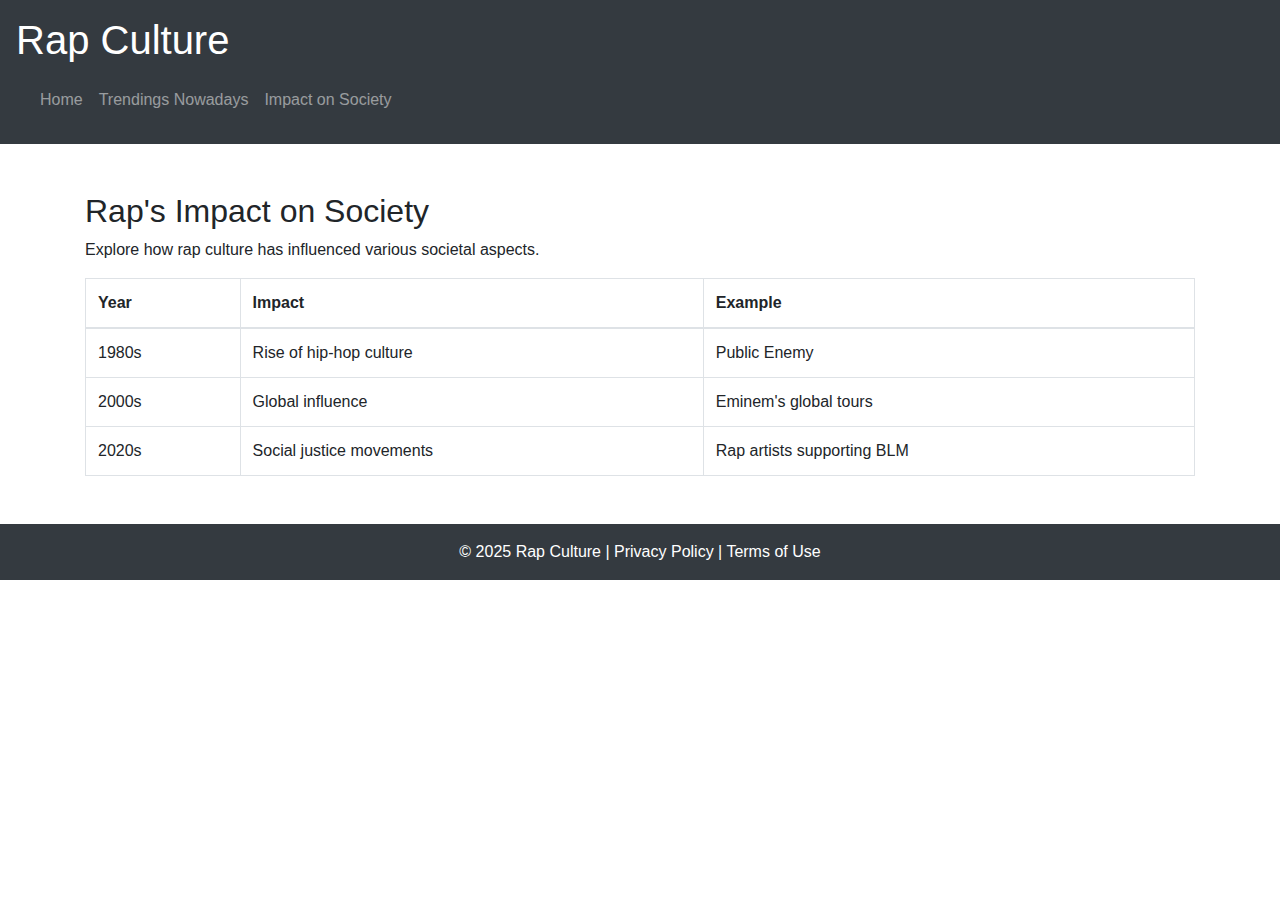
<file: impact.html>
<!DOCTYPE html>
<html lang="en">
<head>
    <meta charset="UTF-8">
    <meta name="viewport" content="width=device-width, initial-scale=1.0">
    <title>Rap Culture - Impact on Society</title>
    <link href="https://maxcdn.bootstrapcdn.com/bootstrap/4.5.2/css/bootstrap.min.css" rel="stylesheet">
</head>
<body>
    <header class="container-fluid bg-dark text-white p-3">
        <h1>Rap Culture</h1>
        <nav class="navbar navbar-expand-sm bg-dark navbar-dark">
            <ul class="navbar-nav">
                <li class="nav-item"><a class="nav-link" href="index.html">Home</a></li>
                <li class="nav-item"><a class="nav-link" href="trending.html">Trendings Nowadays</a></li>
                <li class="nav-item"><a class="nav-link" href="impact.html">Impact on Society</a></li>
            </ul>
        </nav>
    </header>

    <div class="container my-5">
        <h2>Rap's Impact on Society</h2>
        <p>Explore how rap culture has influenced various societal aspects.</p>
        <table class="table table-bordered">
            <thead>
                <tr>
                    <th>Year</th>
                    <th>Impact</th>
                    <th>Example</th>
                </tr>
            </thead>
            <tbody>
                <tr>
                    <td>1980s</td>
                    <td>Rise of hip-hop culture</td>
                    <td>Public Enemy</td>
                </tr>
                <tr>
                    <td>2000s</td>
                    <td>Global influence</td>
                    <td>Eminem's global tours</td>
                </tr>
                <tr>
                    <td>2020s</td>
                    <td>Social justice movements</td>
                    <td>Rap artists supporting BLM</td>
                </tr>
            </tbody>
        </table>
    </div>

    <footer class="text-center bg-dark text-white p-3">
        &copy; 2025 Rap Culture | Privacy Policy | Terms of Use
    </footer>

    <script src="https://code.jquery.com/jquery-3.5.1.slim.min.js"></script>
    <script src="https://cdn.jsdelivr.net/npm/@popperjs/core@2.9.3/dist/umd/popper.min.js"></script>
    <script src="https://maxcdn.bootstrapcdn.com/bootstrap/4.5.2/js/bootstrap.min.js"></script>
</body>
</html>
</file>
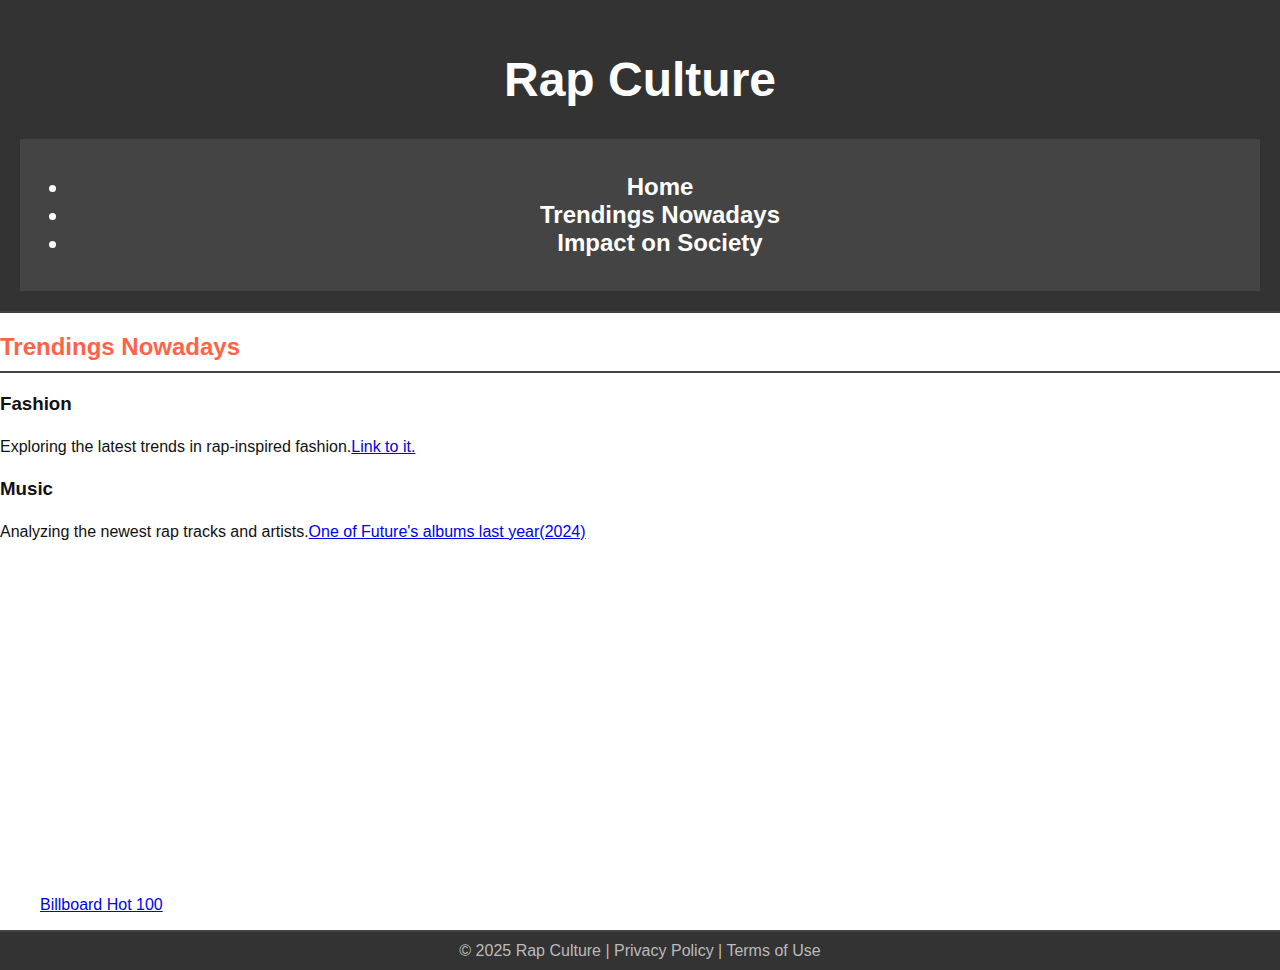
<file: trending.html>
<!DOCTYPE html>
<html lang="en">
<head>
    <meta charset="UTF-8">
    <meta name="viewport" content="width=device-width, initial-scale=1.0">
    <title>Rap Culture - Trendings Nowadays</title>
    <link rel="stylesheet" href="styles/stylestrending.css">
</head>
<body>
    <header class="container-fluid bg-dark text-white p-3">
        <h1>Rap Culture</h1>
        <nav class="navbar navbar-expand-sm bg-dark navbar-dark">
            <ul class="navbar-nav">
                <li class="nav-item"><a class="nav-link" href="index.html">Home</a></li>
                <li class="nav-item"><a class="nav-link" href="trending.html">Trendings Nowadays</a></li>
                <li class="nav-item"><a class="nav-link" href="impact.html">Impact on Society</a></li>
            </ul>
        </nav>
    </header>

    <main class="container content" id="text-color">
        <h2>Trendings Nowadays</h2>
        <div class="grid">
            <div class="article">
                <h3>Fashion</h3>
                <p>Exploring the latest trends in rap-inspired fashion.<a href="https://www.instagram.com/playboicarti/">Link to it.</a></p>
            </div>
            <div class="article">
                <h3>Music</h3>
                <p>Analyzing the newest rap tracks and artists.<a href="https://open.spotify.com/intl-es/album/4iqbFIdGOTzXeDtt9owjQn?si=v3nDWeltSfuSyWnfAt0kpw">One of Future's albums last year(2024)</a></p>
            </div>
        </div>
    </main>

    <aside>
        <h4>Hot Topics</h4>
        <p>1. Dominance of Trap and Drill Music</p>
        <p>2. Rise of Female Rappers</p>
        <p>3. Integration of Emo and Melodic Elements</p>
        <p>4. Influence of Streaming Platforms</p>
        <p>5. Cross-Genre Collaborations</p>
        <p>6. Globalization of Hip-Hop</p>
        <p>7. Social Media and Viral Trends</p>
        <ul>
            <li><a href="https://www.billboard.com/charts/hot-100/">Billboard Hot 100</a></li>
        </ul>
    </aside>

    <footer class="text-center bg-dark text-white p-3">
        &copy; 2025 Rap Culture | Privacy Policy | Terms of Use
    </footer>
</body>
</html>
</file>
<file: styles/stylestrending.css>
body {
    font-family: Arial, sans-serif;
    background-color: #fff;
    color: #fff;
    margin: 0;
    padding: 0;
}

header {
    background-color: #333;
    padding: 20px;
    text-align: center;
    font-size: 24px;
    font-weight: bold;
    border-bottom: 2px solid #444;
}

nav {
    background-color: #444;
    padding: 10px;
    text-align: center;
}

nav a {
    color: #fff;
    text-decoration: none;
    margin: 0 15px;
    font-weight: bold;
}

nav a:hover {
    color: #bbb;
}

.main-content {
    padding: 20px;
    background-color: #111;
    border-left: 5px solid #333;
    border-right: 5px solid #333;
}

.grid-container {
    display: grid;
    grid-template-columns: repeat(auto-fit, minmax(250px, 1fr));
    gap: 20px;
}

.grid-item {
    background-color: #222;
    padding: 20px;
    border: 1px solid #333;
    border-radius: 10px;
    transition: transform 0.3s;
}

.grid-item:hover {
    transform: scale(1.05);
    border-color: #555;
}

footer {
    background-color: #333;
    padding: 10px;
    text-align: center;
    color: #bbb;
    border-top: 2px solid #444;
}

img {
    width: 100%;
    border-radius: 10px;
}

h2 {
    color: #ff6347;
    border-bottom: 2px solid #444;
    padding-bottom: 10px;
}

p {
    line-height: 1.6;
}

#text-color{
    color: #111;
}
</file>
